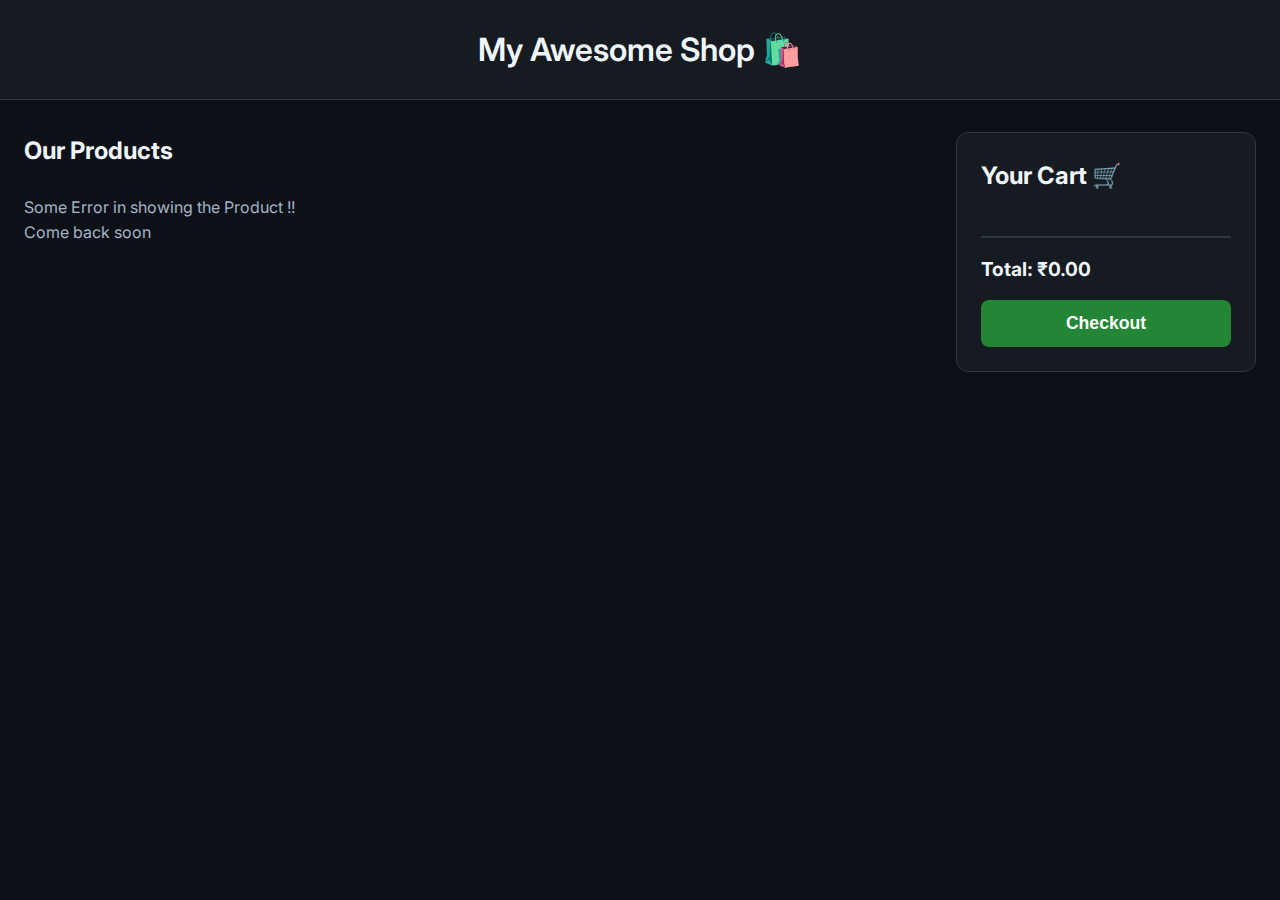
<file: index.html>
<!DOCTYPE html>
<html lang="en">
<head>
    <meta charset="UTF-8">
    <meta name="viewport" content="width=device-width, initial-scale=1.0">
    <title>My E-commerce Shop</title>
    <link rel="stylesheet" href="style.css">
    <link rel="preconnect" href="https://fonts.googleapis.com">
    <link rel="preconnect" href="https://fonts.gstatic.com" crossorigin>
    <link href="https://fonts.googleapis.com/css2?family=Poppins:wght@300;400;600&display=swap" rel="stylesheet">
</head>
<body>
    <header>
        <h1>My Awesome Shop 🛍️</h1>
    </header>

    <main class="container">
        <section id="products-section">
            <h2>Our Products</h2>
            <div id="product-grid">
                </div>
        </section>

        <aside id="cart-section">
            <h2>Your Cart 🛒</h2>
            <div id="cart-items">
                <p class="cart-empty-msg">Your cart is empty.</p>
            </div>
            <div id="cart-total">
                <h3>Total: ₹<span id="total-price">0.00</span></h3>
                <button id="checkout-btn" class="Checkout">Checkout</button>
            </div>
        </aside>
    </main>

    <script src="script2.js" ></script>
</body>
</html>
</file>
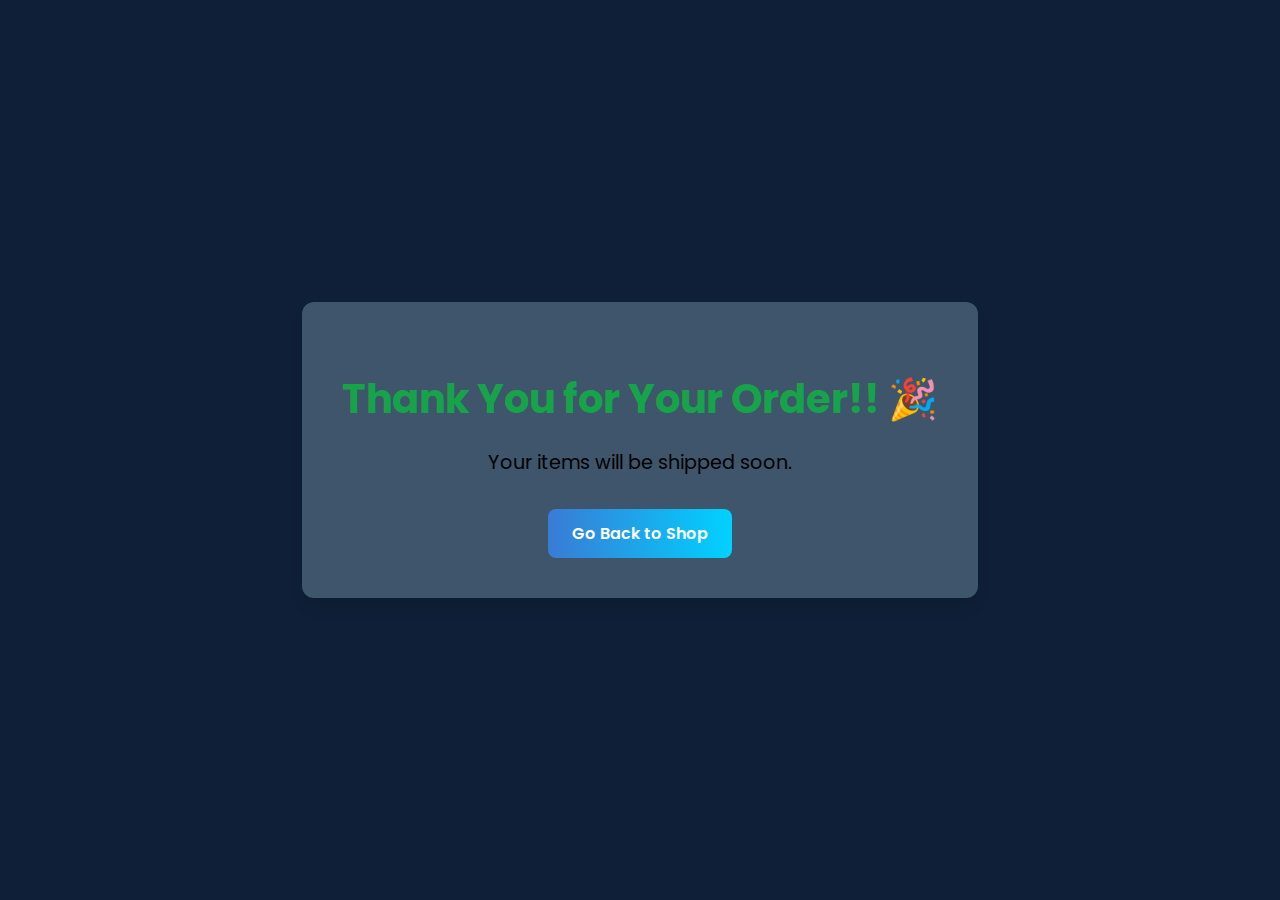
<file: CheckOut.html>
<!DOCTYPE html>
<html lang="en">
<head>
    <meta charset="UTF-8">
    <meta name="viewport" content="width=device-width, initial-scale=1.0">
    <title>Order Confirmed!</title>
    <link rel="preconnect" href="https://fonts.googleapis.com">
    <link rel="preconnect" href="https://fonts.gstatic.com" crossorigin>
    <link href="https://fonts.googleapis.com/css2?family=Poppins:wght@400;600&display=swap" rel="stylesheet">
    <style>
        body {
            font-family: 'Poppins', sans-serif;
            background-color: #0e1f37;
            display: flex;
            justify-content: center;
            align-items: center;
            height: 100vh;
            margin: 0;
            text-align: center;
        }
        .confirmation-box {
            background-color: #b1d4e34d;
            padding: 40px;
            border-radius: 12px;
            box-shadow: 0 10px 15px -3px rgb(0 0 0 / 0.1);
        }
        h1 {
            color: #16a34a; /* Green color */
            font-size: 2.5rem;
            margin-bottom: 1rem;
        }
        p {
            color: black;
            font-size: 1.2rem;
            margin-bottom: 2rem;
        }
        a {
            display: inline-block;
            background-image: linear-gradient(to right, #3a7bd5, #00d2ff);
            color: #fff;
            padding: 12px 24px;
            border-radius: 8px;
            text-decoration: none;
            font-weight: 600;
            transition: transform 0.2s;
        }
        a:hover {
            transform: scale(1.05);
        }
    </style>
</head>
<body>
    <div class="confirmation-box">
        <h1>Thank You for Your Order!! 🎉</h1>
        <p>Your items will be shipped soon.</p>
        <a href="index.html">Go Back to Shop</a>
    </div>
</body>
</html>
</file>
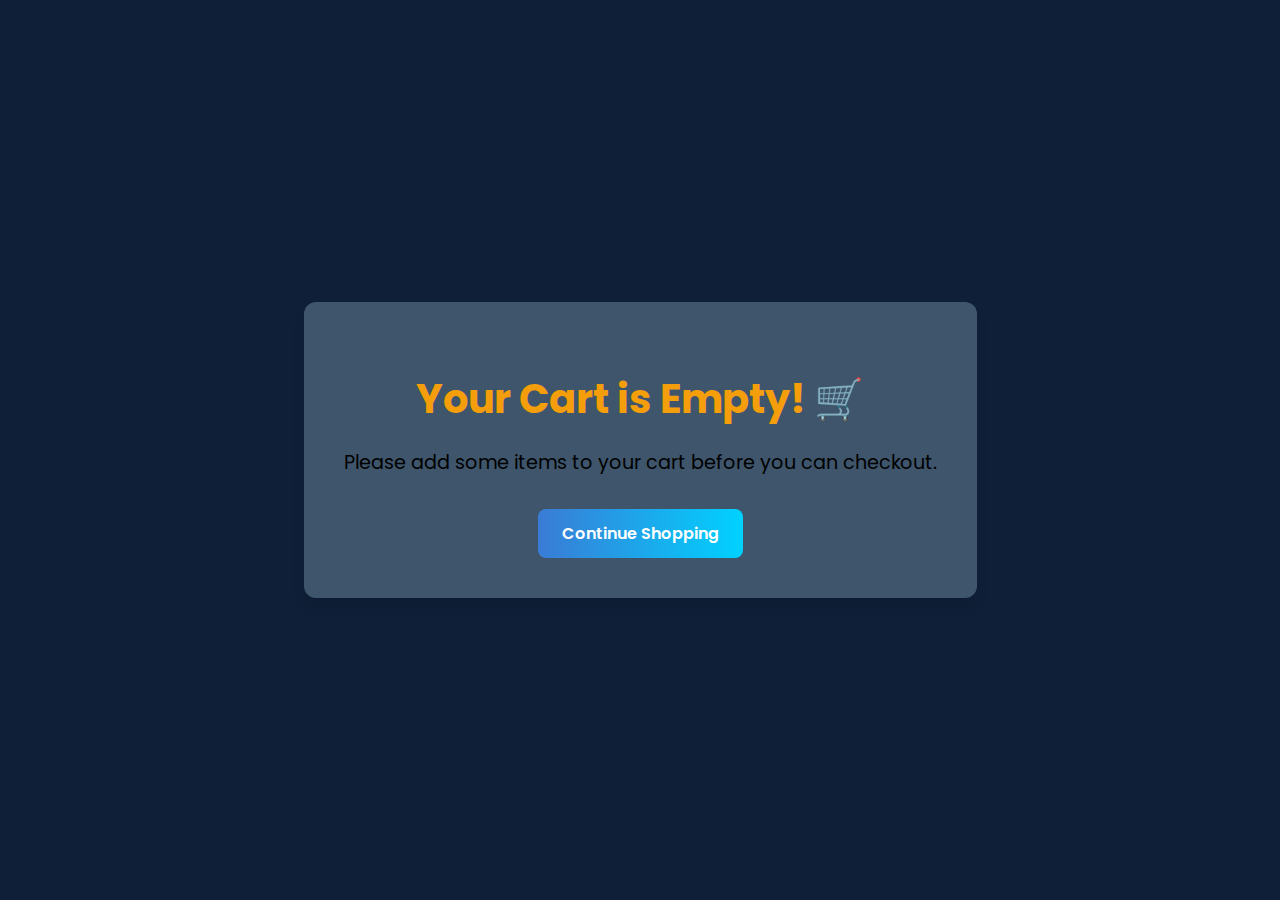
<file: Freecheckout.html>
<!DOCTYPE html>
<html lang="en">
<head>
    <meta charset="UTF-8">
    <meta name="viewport" content="width=device-width, initial-scale=1.0">
    <title>Cart is Empty</title>
    <link rel="preconnect" href="https://fonts.googleapis.com">
    <link rel="preconnect" href="https://fonts.gstatic.com" crossorigin>
    <link href="https://fonts.googleapis.com/css2?family=Poppins:wght@400;600&display=swap" rel="stylesheet">
    <style>
        body {
            font-family: 'Poppins', sans-serif;
            background-color: #0e1f37;
            display: flex;
            justify-content: center;
            align-items: center;
            height: 100vh;
            margin: 0;
            text-align: center;
        }
        .message-box {
            background-color: #b1d4e34d;
            padding: 40px;
            border-radius: 12px;
            box-shadow: 0 10px 15px -3px rgb(0 0 0 / 0.1);
        }
        h1 {
            color: #f59e0b; /* Amber/Warning color */
            font-size: 2.5rem;
            margin-bottom: 1rem;
        }
        p {
            color: black;
            font-size: 1.2rem;
            margin-bottom: 2rem;
        }
        a {
            display: inline-block;
            background-image: linear-gradient(to right, #3a7bd5, #00d2ff);
            color: #fff;
            padding: 12px 24px;
            border-radius: 8px;
            text-decoration: none;
            font-weight: 600;
            transition: transform 0.2s;
        }
        a:hover {
            transform: scale(1.05);
        }
    </style>
</head>
<body>
    <div class="message-box">
        <h1>Your Cart is Empty! 🛒</h1>
        <p>Please add some items to your cart before you can checkout.</p>
        <a href="index.html">Continue Shopping</a>
    </div>
</body>
</html>
</file>
<file: style.css>
@import url('https://fonts.googleapis.com/css2?family=Inter:wght@400;500;600;700&display=swap');

:root {

    --primary-color: #38bdf8;
    --primary-glow: #38bdf84d; 
    --background-color: #0d1117;
    --surface-color: #161b22;
    --heading-color: #f0f6fc;
    --text-color: #a3b3c3;
    --border-color: #30363d;
    --success-color: #238636;
    --success-hover: #2ea043;
}

* {
    box-sizing: border-box;
    margin: 0;
    padding: 0;
}

body {
    font-family: 'Inter', sans-serif; 
    background-color: var(--background-color);
    color: var(--text-color);
    line-height: 1.6;
}

@keyframes fadeInUp {
    from {
        opacity: 0;
        transform: translateY(20px);
    }
    to {
        opacity: 1;
        transform: translateY(0);
    }
}

header {
    background-color: var(--surface-color);
    padding: 1.5rem 0;
    text-align: center;
    border-bottom: 1px solid var(--border-color);
    margin-bottom: 2rem;
}

header h1 {
    color: var(--heading-color);
    font-weight: 600;
}

.container {
    max-width: 1300px;
    margin: auto;
    padding: 0 1.5rem;
    display: grid;
    grid-template-columns: 1fr;
    gap: 2rem;
}

@media (min-width: 900px) {
    .container {
        grid-template-columns: 3fr 1fr;
    }
}

h2 {
    color: var(--heading-color);
    margin-bottom: 1.5rem;
}

#product-grid {
    display: grid;
    grid-template-columns: repeat(auto-fill, minmax(260px, 1fr));
    gap: 1.5rem;
    align-items: stretch;
}

.product-card {
    background-color: var(--surface-color);
    border-radius: 12px;
    border: 1px solid var(--border-color);
    transition: all 0.3s ease;
    overflow: hidden;
    display: flex;
    flex-direction: column;
    padding: 1.5rem;
    text-align: center;
    
    
    opacity: 0; 
    animation: fadeInUp 0.5s ease-out forwards;
}

.product-card:nth-child(1) { animation-delay: 0.1s; }
.product-card:nth-child(2) { animation-delay: 0.2s; }
.product-card:nth-child(3) { animation-delay: 0.3s; }
.product-card:nth-child(4) { animation-delay: 0.4s; }
.product-card:nth-child(5) { animation-delay: 0.5s; }
.product-card:nth-child(6) { animation-delay: 0.6s; }


.product-card:hover {
    transform: translateY(-8px);
    border-color: var(--primary-color);
}

.product-card img {
    max-width: 100%;
    height: 200px;
    object-fit: contain;
    margin-bottom: 1rem;
    align-self: center;
    background-color: white;
    border-radius: 8px;
    padding: 5px;
}

.product-card h3, .product-card h4, .product-card .price {
    margin-bottom: 0.75rem;
    color: var(--heading-color);
}

.product-card h4 {
    font-size: 0.85rem;
    color: var(--text-color);
    font-weight: 400;
}

.product-card .price {
    font-size: 1.25rem;
    font-weight: 600;
}

.add-to-cart-btn {
    margin-top: auto; 
    background-color: var(--primary-color);
    color: #0d1117;
    border: none;
    padding: 0.8rem 1.5rem;
    border-radius: 8px;
    cursor: pointer;
    font-weight: 600;
    transition: all 0.2s ease;
    width: 100%;
    box-shadow: none;
}

.add-to-cart-btn:hover {
    filter: brightness(1.2);
    box-shadow: 0 0 15px var(--primary-glow), 0 0 20px var(--primary-glow);
}

.add-to-cart-btn:active {
    transform: scale(0.98);
    filter: brightness(1);
}


#cart-section {
    background-color: var(--surface-color);
    padding: 1.5rem;
    border-radius: 12px;
    border: 1px solid var(--border-color);
    height: fit-content;
    position: sticky;
    top: 2rem;
}

#cart-items {
    max-height: 55vh; 
    overflow-y: auto; 
    padding-right: 8px;
    margin-right: -8px;
}

.cart-empty-msg { text-align: center; padding: 2rem 0; }
.cart-item { display: flex; align-items: center; margin-bottom: 1rem; padding-bottom: 1rem; border-bottom: 1px solid var(--border-color); }
.cart-item:last-child { border-bottom: none; }
.cart-item img { width: 50px; height: 50px; object-fit: contain; border-radius: 8px; margin-right: 1rem; background-color: #fff; border: 1px solid var(--border-color); flex-shrink: 0; }
.cart-item-info { flex-grow: 1; }
.cart-item-info h4 { font-size: 0.9rem; color: var(--heading-color); margin: 0; }
.cart-item-price { text-align: right; }
.remove-item-btn { background: none; border: none; color: var(--text-color); cursor: pointer; font-size: 1.2rem; transition: color 0.2s ease; margin-left: 10px; }
.remove-item-btn:hover { color: #f43f5e; }
.quantity-controls { display: flex; align-items: center; gap: 10px; margin-top: 8px; }
.quantity-btn { width: 28px; height: 28px; border-radius: 50%; border: 1px solid var(--border-color); background-color: #334155; color: var(--heading-color); font-size: 1.2rem; font-weight: bold; cursor: pointer; display: flex; justify-content: center; align-items: center; line-height: 1; transition: all 0.2s; }
.quantity-btn:hover { background-color: var(--primary-color); color: #fff; border-color: var(--primary-color); }
.item-quantity { font-weight: 600; font-size: 1rem; color: var(--heading-color); }
#cart-total { margin-top: 1rem; border-top: 2px solid var(--border-color); padding-top: 1rem; }
#cart-total h3 { display: flex; justify-content: start; font-size: 1.2rem; color: var(--heading-color); }
#checkout-btn { width: 100%; margin-top: 1rem; background-color: var(--success-color); color: #fff; border: none; padding: 0.8rem 1.5rem; border-radius: 8px; cursor: pointer; font-size: 1.1rem; font-weight: 600; transition: background-color 0.2s; }
#checkout-btn:hover { background-color: var(--success-hover); }
#cart-items::-webkit-scrollbar { width: 8px; }
#cart-items::-webkit-scrollbar-track { background: transparent; }
#cart-items::-webkit-scrollbar-thumb { background: #475569; border-radius: 10px; }
#cart-items::-webkit-scrollbar-thumb:hover { background: #64748b; }
</file>
